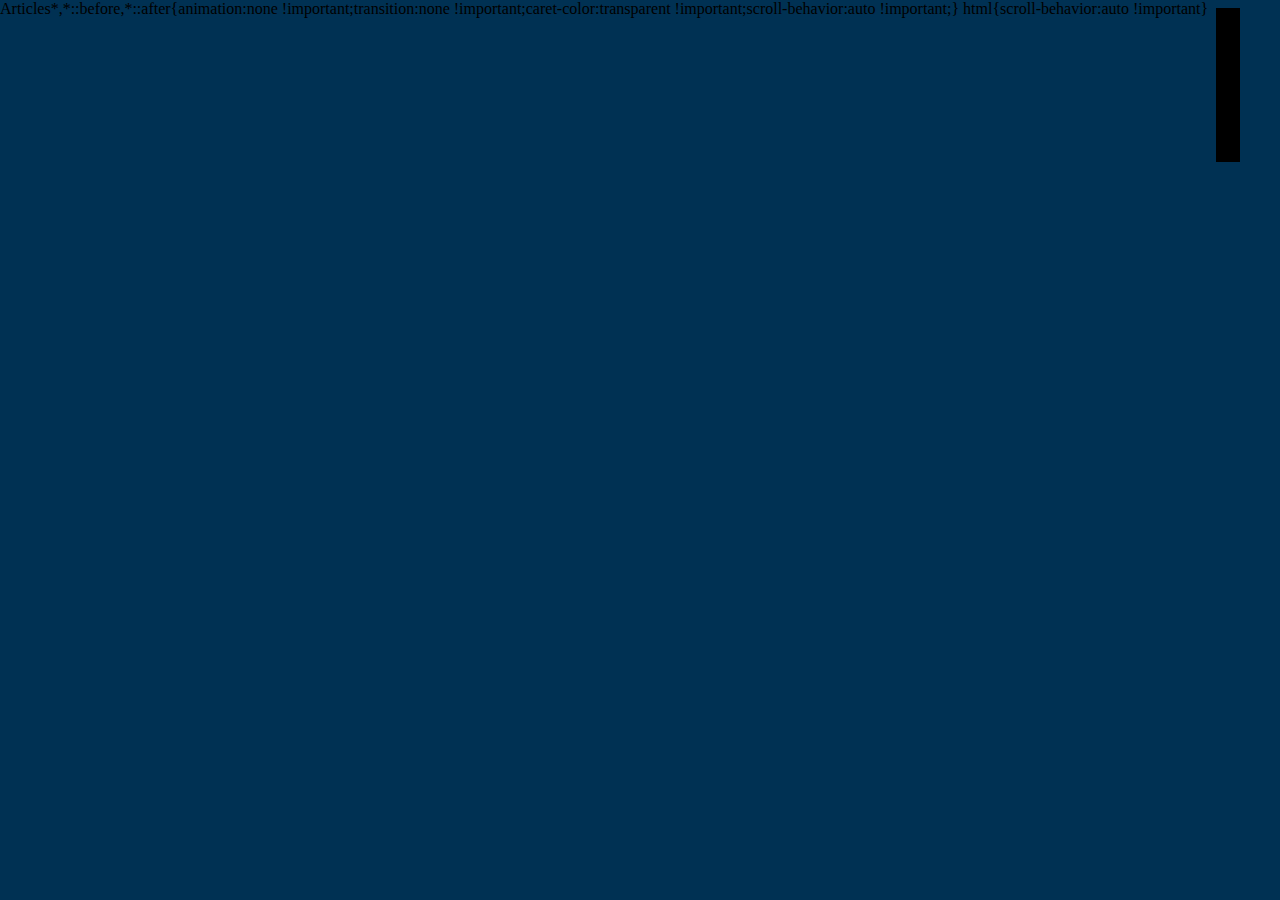
<file: art.html>
<!DOCTYPE html>
<html lang="en">
<head>
    <meta charset="UTF-8">
    <meta name="viewport" content="width=device-width, initial-scale=1.0">
    <title>Articles</title>
    <link rel="stylesheet" href="art.css" >
</head>
<body>
    <div class="art" >
        <div class="i" id="i1"></div>
        <div>
    
        </div>
    </div>
    <div class="art" >
        <div class="i" id="i2"></div>
    </div>
    <div class="art" >
        <div class="i" id="i3"></div>
    </div>
    <div class="art" >
        <div class="i" id="i4"></div>
    </div>
    <div class="art" >
        <div class="i" id="i5"></div>
    </div>
    <div class="art" >
        <div class="i" id="i6"></div>
    </div>
    
    
    
        </div>


</body>
</html>
</file>
<file: art.css>
*{
    background-color:rgb(0,49,83) ;
    display:flex;

}
#articles{
    display:flex;
    width:70%;
    flex-wrap:wrap;

}
.art div{

}
.art{
    width:40%;
    display:flex;
    height:150px;
    border:2px solid black;
}
.i{
    width:30%;
}

#i1{
    width:30%;
background-image: url("https://openledger.info/insights/wp-content/uploads/2019/01/consensus-blockchain-948x640.png");
background-size: cover;
}
</file>
